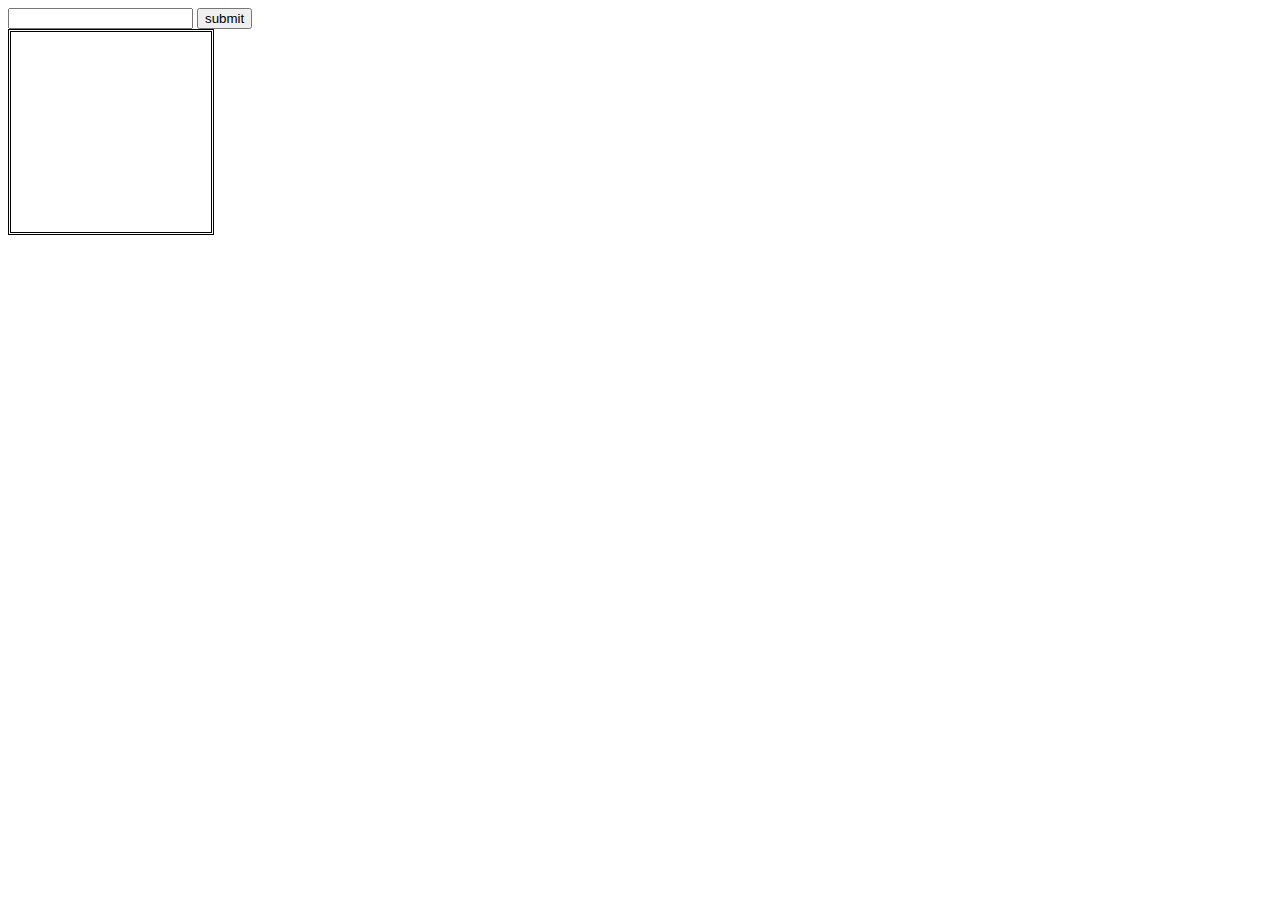
<file: chat/src/main/resources/templates/index.html>
<!doctype html>
<html lang="en">
<head>
    <meta charset="UTF-8">
    <meta name="viewport"
          content="width=device-width, user-scalable=no, initial-scale=1.0, maximum-scale=1.0, minimum-scale=1.0">
    <meta http-equiv="X-UA-Compatible" content="ie=edge">
    <title>Document</title>
</head>
<style>
    div{
        height: 200px;
        width: 200px;
        border: double;
    }
</style>
<body>
    <input type="text">
    <button>submit</button>
    <div></div>
</body>
<script>
    var input = document.querySelector("input");
    var div = document.querySelector("div");
    var button = document.querySelector("button");

    button.addEventListener("click",function(){
        console.log("点击一次")
    })

</script>
</html>
</file>
